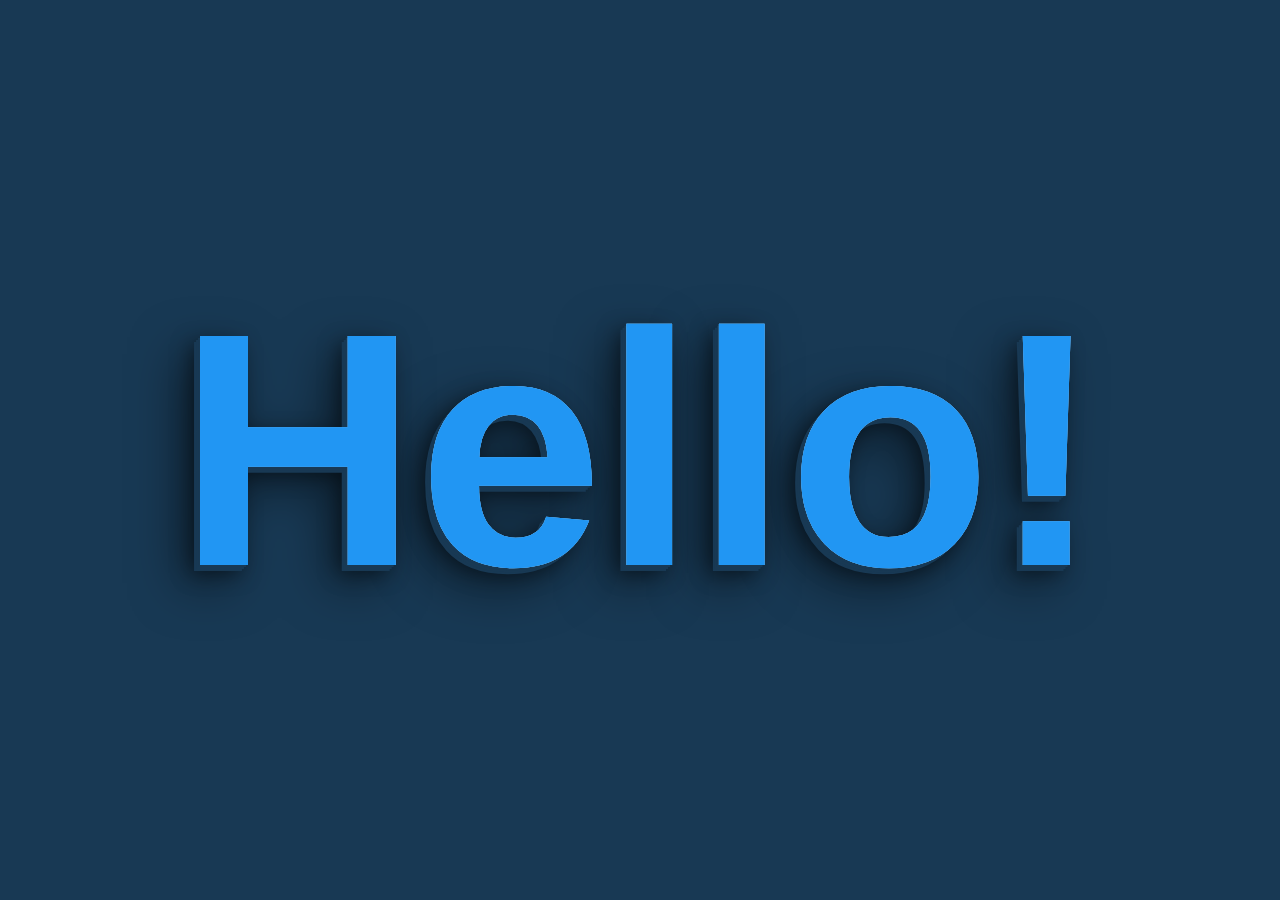
<file: index.html>
<!DOCTYPE html>
<html>
<head>
	<meta charset="UTF-8">

  	<meta name="viewport" content="width=device-width, initial-scale=1.0" /> 

  	<link rel="icon" type="image/png" sizes="32x32" href="https://cdn.iconscout.com/icon/premium/png-64-thumb/odin-2062278-1745649.png" />

	<title>Odin | Beta V</title>

	<link rel="stylesheet" href="css/style.css">

</head>
<body>
	<main>
		<section class="s1">
			<h1>Hello!</h1>
			<h1>Hello!</h1>
			<h1>Hello!</h1>
			<h1>Hello!</h1>
		</section>


		<section class="s2">
			<div class="txt">You need to know who is </div>
		</section>


		<section class="s3"></section>


		<section class="s4"></section>


		<section class="s5"></section>


		<section class="s6"></section>


		<section class="s7"></section>


		<section class="s8"></section>


		<section class="s9"></section>
	</main>
</body>
</html>
</file>
<file: css/style.css>
html, body {
	width: 100%;
	margin: 0;
	padding: 0;
	font-family: 'Poppins', sans-serif;
}

main {
	position: relative;
	width: 100%;
	height: 100vh;
	scroll-snap-type: y mandatory;
	overflow-y: scroll;
}

section {
		scroll-snap-align: start;
}

/****************************liquied*******************************************/

main section.s1 {
	position: relative;
	height: 100%;
	width: 100%;

	display: flex;
	justify-content: center;
	align-items: center;
	background-color: #183954;
	background-size: cover;
	background-position: center;
	background-attachment: fixed;
}


main section.s1 h1 {
	position: absolute;
	font-size: 26vw;
	font-family: sans-serif;

}

main section.s1 h1:nth-child(1) {
	color: #fff;
	text-shadow: -2px 2px 0px #183954,
	-4px 4px 0px #183954,
	-6px 6px 0px #183954,
	-8px 8px 20px rgba(0,0,0,.5),
	-18px 18px 50px rgba(0,0,0,.5);	
}

main section.s1 h1:nth-child(2) {
	color: #2196f3;
	animation: animate 6s ease-in-out infinite;
}

main section.s1 h1:nth-child(3) {
	color: #2196f3;
	animation: animate 4.5s ease-in-out infinite;
	opacity: 0.5;
}

main section.s1 h1:nth-child(4) {
	color: #2196f3;
	animation: animate 3s ease-in-out infinite;
	opacity: 0.5;
}

@keyframes animate {
	0%, 100% {
		clip-path: polygon(0 49%, 14% 50%, 28% 54%, 45% 59%, 56% 65%, 70% 69%, 83% 68%, 90% 68%, 100% 68%, 100% 100%, 0 100%);

	}

	50% {
		clip-path: polygon(1% 67%, 14% 68%, 33% 73%, 48% 72%, 59% 69%, 69% 65%, 79% 58%, 89% 50%, 100% 43%, 100% 100%, 0 100%);

	}


}
/***********************************Text effect********************************/

main section.s2 {
	height: 100vh;
	width: 100%;
	display: flex;
	justify-content: center;
	align-items: center;
	background-color: black;
	background-size: cover;
	background-position: center;
	background-attachment: fixed;
}

main section.s2 .txt {
	color: #fff;
	font-family: sans-serif;
	font-size: 7vw;
	font-weight: 400;

}

main section.s2 .run-text {
	margin-left: 15px;
	padding: 0;
	height: 90px;
	line-height: 90px;
	overflow: hidden;
}

.run-text li {
	list-style: none;
	color: cyan;
	font-size: 7vw;
	font-weight: 400;
	position: relative;
	top: 0;
	animation: slide 12s steps(4) infinite ;

}

@keyframes slide {
	100% {
		top: -360px;
	}
} 

.run-text li span {
	position: relative;
	margin: 5px 0;
	font-family: 'Fredericka the Great', cursive;
	line-height: 9px;
}


.run-text li span::after {
	content:"";
	position: absolute;
	left: 0;
	bottom: 0;
	height: 100%;
	width: 100%;
	background-color: black;
	border-left: 3px solid cyan;
	animation: typing 3s steps(12) infinite;
}

@keyframes typing {
	40%, 60% {
		left: calc(100% + 30px);
	}

	100% {
		left: 0;
	}
}
/******************************************************************************/

main section.s3 {
	height: 100vh;
	width: 100%;
	display: flex;
	justify-content: center;
	align-items: center;
	background-color: #a2a0ab;
	background-size: cover;
	background-position: center;
	background-attachment: fixed;
}

.card {
	position: relative;
	width: 600px;
	height: 500px;
	margin: 20px;
	display: flex;
	justify-content: flex-start;
	align-items: center;
	background: rgb(255,0,249);
	background: -moz-linear-gradient(90deg, rgba(255,0,249,1) 0%, rgba(37,37,126,1) 33%, rgba(25,92,166,1) 53%, rgba(0,212,255,1) 74%);
	background: -webkit-linear-gradient(90deg, rgba(255,0,249,1) 0%, rgba(37,37,126,1) 33%, rgba(25,92,166,1) 53%, rgba(0,212,255,1) 74%);
	background: linear-gradient(90deg, rgba(255,0,249,1) 0%, rgba(37,37,126,1) 33%, rgba(25,92,166,1) 53%, rgba(0,212,255,1) 74%);
	filter: progid:DXImageTransform.Microsoft.gradient(startColorstr="#ff00f9",endColorstr="#00d4ff",GradientType=1);
	border-radius: 20px;
}

.card img {
	width: 70%;
	position: absolute;
	bottom: 0;
	left: 50%;
	transform: translateX(-50%);
	transition: .5s; 
}

.card:nth-child(2) img {
	width: 60%;
}

.card:hover img {
	left: 75%;
	width: 80%;
}


.card content {
	position: relative;
	width: 41%;
	left: 30px;
	padding: 20px 20px 20px 10px;
	opacity: 0;
	visibility: hidden;
	transition: .5s;
}
.card content button {
	padding: 10px;
	border: 1px solid rgb(255,0,249);
	background: transparent;


.card content button:hover {
	background-color: rgb(255,0,249);
}

.card:hover content {
	left:0;
	opacity: 1;
	visibility: visible;
}

@media (max-width: 991px)   {
	.s3 {
		height: 257vh !important;
		flex-direction: column;
	}

	.card {
		top: 0 !important;
		width: auto;
		max-width: 600px;
		align-items: flex-start;
		transition: .5s;
	}

	.card:hover {
		height: 600px;
	}

	.card:hover img{
		left: 50%;
		width: 160px;
	}

	.card content {
		width: 100%;
		left: 0;
		padding: 40px;
		transition: .5s;
	}
}

@media (min-width: 767px)   {
	.s3 {
		height: 105vh !important;
	}

}



/******************************************************************************/

main section.s4 {
	height: 100vh;
	width: 100%;
	display: flex;
	justify-content: center;
	align-items: center;
	background-color: black;
}

h1.word {
	color: white;
	display: flex;
	justify-content: center;
	align-items: center;
	font-size: 30vw;
}

span {
	position: relative;
	flex: 1;
}

span:after {
	content: attr(data-content);
	position: absolute;
	top: 0;
	left: 0;
}

.word:hover span:after {
	animation: falls 1s  ease 0.3s forwards;
}

.word:hover span:nth-child(1):after {
	animation: falls .5s  ease 0.3s forwards;
}

.word:hover span:nth-child(2):after {
	animation: falls .7s  ease 0.3s forwards;
}

.word:hover span:nth-child(3):after {
	animation: falls 1s  ease 0.3s forwards;
}


@keyframes falls {
	0% {
		opacity: 0;
		top: 0;
	}

	20% {
		opacity: 1;
	}


	100% {
		opacity: 0;
		top: 150px;
	}
}


/******************************************************************************/


main section.s5 {
	height: 100vh;
	width: 100%;
	display: flex;
	justify-content: center;
	align-items: center;
	background-color: black;
}

section.s5 a {
	position: relative;
	border: 2px solid #0f0;
	text-transform: uppercase;
	text-decoration: none;
	font-weight: 600;
	line-height: 2px;
	padding: 30px 40px;
	color: #fff;
	-webkit-box-reflect: below 0px linear-gradient(transparent, #0002);
	transition: .5s;
}

section.s5 a:hover {
	color: black;
	box-shadow: 0 0 10px #0f0,
	0 0 20px #0f0,
	0 0 40px #0f0,
	0 0 80px #0f0,
	0 0 160px #0f0;
	transition-delay: 1.5s;
}

section.s5 a::before {
	content: "";
	position: absolute;
	left: -20px;
	top: 31px;
	transform: translateY(-50%);
	width: 20px;
	height: 2px;
	background: #0f0;
	box-shadow: 5px -8px 0 #0f0,5px 8px 0 #0f0;
	transition: width 0.5s, left .5s, height .5s;
	transition-delay: 1s,.5s,0s,0s;
}

section.s5 a::after {
	content: "";
	position: absolute;
	right: -11px;
	top: 31px;
	transform: translateY(-50%);
	width: 20px;
	height: 2px;
	background: #0f0;
	box-shadow: 5px -8px 0 #0f0,5px 8px 0 #0f0;
	transition: width 0.5s, left .5s, height .5s;
	transition-delay: 1s,.5s,0s,0s;
}
 
section.s5 a:hover::before {
	width: 60%;
	height: 100%;
	left: -2px;
	box-shadow: 5px 0px 0 #0f0,5px 0px 0 #0f0;
}

section.s5 a:hover::after {
	width: 60%;
	height: 100%;
	right: 5px;
	box-shadow: 5px 0px 0 #0f0,5px 0px 0 #0f0;
}

section.s5 a span {
	position: relative;
	z-index: 100;
}

/******************************************************************************/

section.s6 {
	width: 100%;
	height: 100vh;
	position: relative;
	background-image: url(../images/boat_animation_img/background.jpg);
	background-size: cover;	
	background-position: center;
	overflow: hidden;
}

.ocean {
	height: 220px;
	position: absolute;
	bottom: 0;
	left: 0;
	width: 100%;
}

.water {
	height: 100%;
	position: absolute;
	right: 0;
	animation: water 10s linear infinite;

}

.boat {
	width: 350px;
	position: absolute;
	bottom: 200px;
	left: 50%;
	transform: translateX(-50%);
}

.boat img {
	width: 100%;
	-webkit-box-reflect: below 0 linear-gradient(rgba(255,255,255,0.1),rgba(255,255,255,0.6));
	animation: boat 2s linear infinite;
}

img.cloud {
	height: 250px;
	position: absolute;
	right: 0;
	animation: cloud 10s linear infinite;
}

@keyframes cloud {
	0% {
		transform: translateX(0);
	}

	100% {
		transform: translateX(500px);
	}
}

@keyframes water {
	0% {
		transform: translateX(0);
	}

	100% {
		transform: translateX(1000px);
	}
} 

@keyframes boat {
	0% {
		transform: rotate(0deg) translateY(0);
	}

	25% {
		transform: rotate(-1deg) translateY(-3px);
	}

	50% {
		transform: rotate(0deg) translateY(-5px);
	}

	75% {
		transform: rotate(1deg) translateY(-3px);
	}

	100% {
		transform: rotate(0deg) translateY(0);
	}
}

h1.soon {
	position: absolute;
	top: 296px;
	width: 100%;
	text-align: center;
	z-index: 100;
	font-size: 3em;
	color: yellow;
}
</file>
